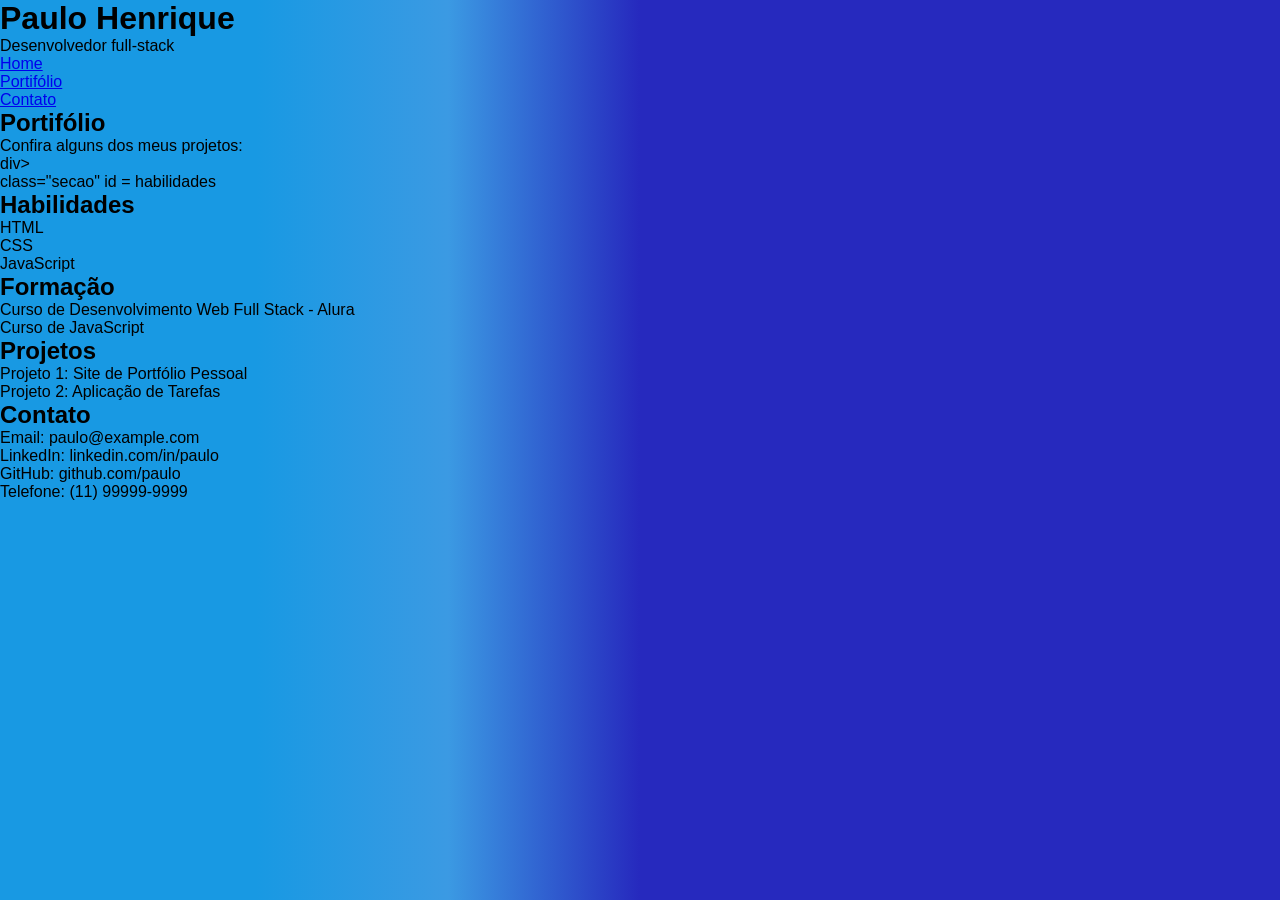
<file: portifolio.html>
<!DOCTYPE html>
<html lang="pt-br">
<head>
    <meta charset="UTF-8">
    <meta name="viewport" content="width=device-width, initial-scale=1.0">
    <title>Document</title>
    <link rel="stylesheet" href="style.css">
</head>
<body>
    <div id = "menu">
        <h1>Paulo Henrique</h1>
        <p>Desenvolvedor full-stack</p>
        <ul>
            <li><a href="index.html">Home</a></li>
            <li><a href="portifolio.html">Portifólio</a></li>
            <li><a href="contato.html">Contato</a></li>
        </ul>
    </div>
    <div id = "conteudo">
        <div class="secao" id = "sobre">
        <h2>Portifólio</h2>
        <p>Confira alguns dos meus projetos:</p>
        </div>div>
        <div> class="secao" id = habilidades
            
        <h2>Habilidades</h2>
        <ul>
            <li>HTML</li>
            <li>CSS</li>
            <li>JavaScript</li>
        </ul>
        </div>
        <div class="secao" id = "formacao">
            <h2>Formação</h2>
            <p>Curso de Desenvolvimento Web Full Stack - Alura</p>
            <p>Curso de JavaScript
            </p>
            <div class="secao" id = "projetos">
                <h2>Projetos</h2>

                <p>Projeto 1: Site de Portfólio Pessoal</p>
                <p>Projeto 2: Aplicação de Tarefas</p>

            </div>
            <div class="secao" id = "contato">
                <h2>Contato</h2>
                <p>Email: paulo@example.com</p>
                <p>LinkedIn: linkedin.com/in/paulo</p>
                <p>GitHub: github.com/paulo</p>
                <p>Telefone: (11) 99999-9999</p>
                </body>
</body>
</html>
</file>
<file: style.css>
*{
    margin: 0;
    padding: 0;
}

body{
    min-height: 100vh;
    display: flex;
    flex-direction: column;
    font-family:Arial, Helvetica, sans-serif;
    background:linear-gradient(90deg, rgb(24, 153, 227) 20%, rgb(59, 154, 227), rgb(38, 41, 190) 50%);
    
   
}
header{
    background-attachment: fixed;
    color: rgb(14, 14, 15);
    text-align: center;
    padding: 50px;

}
head h1{
    margin-bottom: 10px;
}
.produtos{
        display: flex;
        flex-wrap: wrap;
        justify-content: center; /*center - flex - ou end*/
        gap:50px;/*espaçamento entre os cards*/
        padding: 50px;
        max-width: 1300px;
        margin: auto;/*centralizar*/
}
.card{
    width: 300px;
    background-color: rgb(25, 139, 239);
    border-radius: 20px;
    overflow: hidden;
    padding: 20px;
}
.card img{
     width: 100%px;
     height: 50px;
     object-fit: cover;


}
.card {
    background-color: rgb(92, 167, 233);
    border-radius: 10px;
    overflow: hidden;
    padding: 20px;
    display: flex;
    flex-direction: column;
    
    /* ADICIONE ESSAS DUAS LINHAS: */
    text-align: center;
    align-items: center; 
}
.card:hover{
    transform: translateY(-5px);
}
.card h2{
    color: rgb(14, 14, 15);
    text-align: center;
    padding: 15px;
}
.card p{
    padding: 0 15px 15px;
    color: rgb(10, 10, 205);
}
.card button{
    width: 270px;
    margin-left: 15px;
    padding: 10px;
    background-color: rgb(60, 15, 243);
    color: rgb(221, 255, 238);
    border:none;
    border-radius: 8px;

    footer{
        background-color: blue;
        color: aliceblue;
        text-align: center;
        padding: 20px;
    }
    
}
</file>
